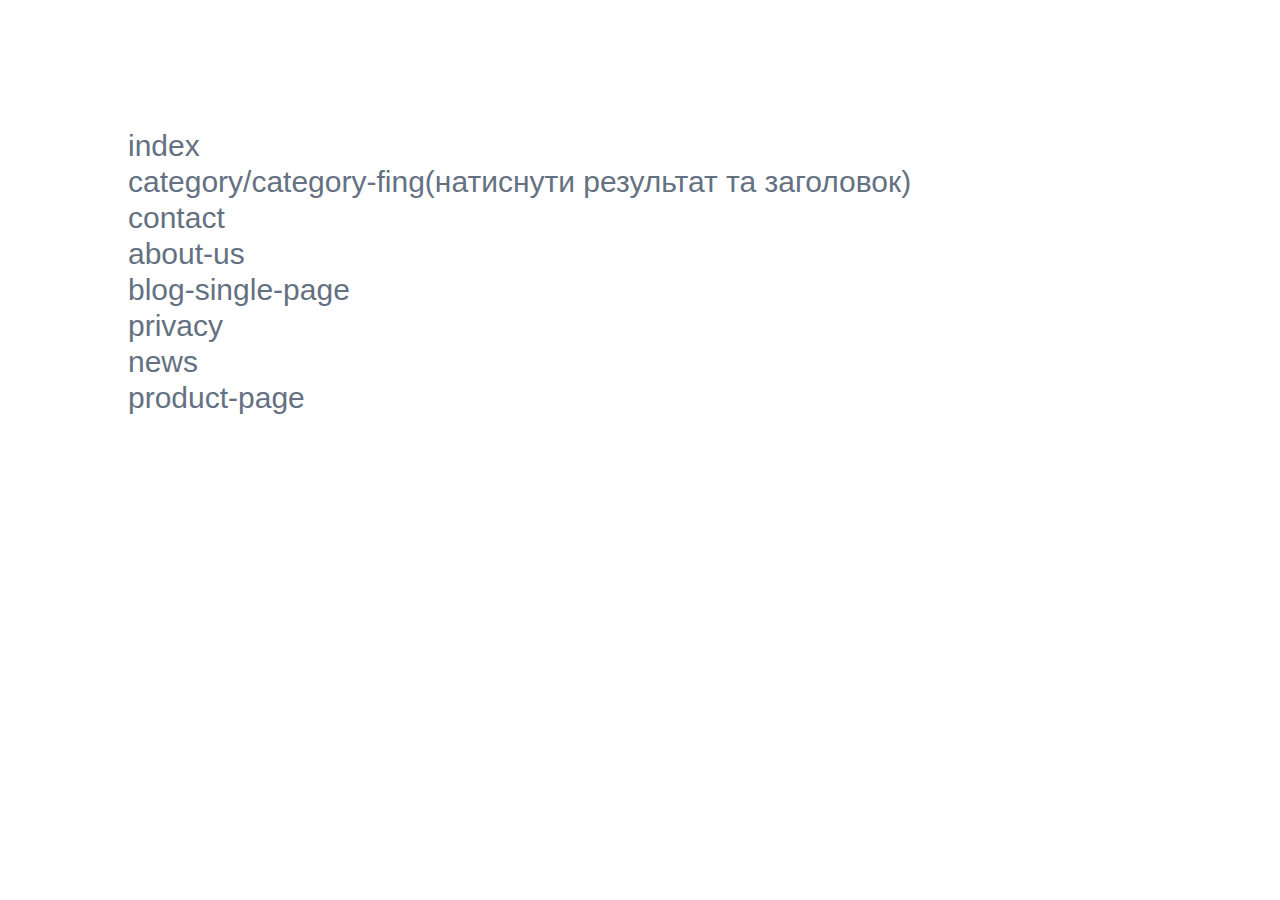
<file: ALL-PAGES.html>
<!DOCTYPE html>
<html lang="ua">

<head>
  <meta charset="UTF-8">
  <meta http-equiv="X-UA-Compatible" content="IE=edge">
  <meta name="viewport" content="width=device-width, initial-scale=1.0">
  <link rel="shortcut icon" href="images/favicon.svg" type="image/x-icon">
  <link rel="stylesheet" href="css/reset.css">
  <link rel="preconnect" href="https://fonts.googleapis.com">
  <link rel="preconnect" href="https://fonts.gstatic.com" crossorigin>
  <link href="https://fonts.googleapis.com/css2?family=Montserrat:wght@100;200;300;400;500;600;700;800;900&display=swap"
    rel="stylesheet">
  <link rel="stylesheet" href="css/styles.css">
  <title>web</title>
</head>

<body style="padding: 10%;">


  <ul>
    <li style="font-size: 30px;"><a style="color: #647182;" href="index.html">index</a></li>
    <li style="font-size: 30px;"><a style="color: #647182;" href="category-find.html">category/category-fing(натиснути результат та заголовок)</a></li>
    <li style="font-size: 30px;"><a style="color: #647182;" href="contact.html">contact</a></li>
    <li style="font-size: 30px;"><a style="color: #647182;" href="about-us.html">about-us</a></li>
    <li style="font-size: 30px;"><a style="color: #647182;" href="blog-single-page.html">blog-single-page</a></li>
    <li style="font-size: 30px;"><a style="color: #647182;" href="privacy.html">privacy</a></li>
    <li style="font-size: 30px;"><a style="color: #647182;" href="blog.html">news</a></li>      
    <li style="font-size: 30px;"><a style="color: #647182;" href="product-page-iframe.html">product-page</a></li>
  </ul>

</body>

</html>
</file>
<file: css/styles.css>
html {
  height: 100%;
}

body {
  display: flex;
  flex-direction: column;
  font-family: 'Cera Pro', sans-serif;
  font-weight: 400;
  font-size: 16px;
  color: #ffffff;
  line-height: 1.2;
  overflow-x: hidden;
  height: 100%;
  transition: all 0.3s linear;
}

body.active-color {
  background-color: #1F1F1C;
  transition: all 0.3s linear;
}

body.active-color .table-box {
  background-color: #ffffff;
}

.store__inner-top mark {
 display: inline-flex;
 align-items: center;
 justify-content: center;
 color: #ffffff;
 background-color: #FF3C03;
 max-height: 125px;
 padding: 10px;
 margin-left: 5px;
}

body.active-color .btn {
  background-color: #6b6b67;
}

body.active-color h1,
.h1 {
  color: #FFFFFF;
}

body.active-color h2,
.h2 {
  color: #FFFFFF;
}

body.active-color h3,
.h3 {
  color: #FFFFFF;
}

body.active-color h4,
.h4 {
  color: #FFFFFF;
}

body.active-color h5,
.h5 {
  color: #FFFFFF;
}

body.active-color h6,
.h6 {
  color: #FFFFFF;
}

body.active-color .form-pop-up-title,
body.active-color .page-box-list,
body.active-color p {
  color: #FFFFFF;
}

body.active-color .store__box-list li {
  color: #FFFFFF;
}

body.active-color .breadcrumb-box {
  background-color: #303030;
}

body.active-color .breadcrumb li {
  color: #9E9E9E;
}

body.active-color .pagination__arrow path {
  fill: #9E9E9E;
}

body.active-color .breadcrumb a {
  color: #ffffff;
}

body.active-color .store__box-title {
  background-color: #545454;
}

body.active-color .sing-in-pop-up {
  background-color: #1F1F1C;
}

body.active-color .find__all,
body.active-color .privacy-description,
body.active-color .contact {
  color: #ffffff;
}

body.active-color input,
body.active-color textarea {
  background-color: #363434;
  color: #FFFFFF;
}

main {
  flex: 1 0 auto;
}

.index-page .header__bottom {
  background-color: rgb(31, 31, 28, 0.8);
}

.index-page .fill {
  min-height: 0;
}

.fill {
  min-height: 102px;
}

.swiper-button-prev:after,
.swiper-button-next:after {
  font-size: 28px;
  font-weight: 900;
  color: #000000;
  transition: all 0.3s linear;
}

.swiper-button-prev:hover:after,
.swiper-button-next:hover:after {
  color: #FF3C03;
}

.swiper-button-prev:hover,
.swiper-button-next:hover {
  background-color: #e9e9e9;
}

.swiper-button-prev,
.swiper-button-next {
  display: flex;
  align-items: center;
  justify-content: center;
  position: static;
  background-color: #FFFFFF;
  transform: rotateY(45deg);
  border-radius: 5px;
  width: 60px;
  height: 45px;
  transition: all 0.3s linear;
  overflow: hidden;
  z-index: 3;
}

.swiper-button-box {
  display: flex;
  align-items: center;
  gap: 10px;
}

.swiper-button-prev-color,
.swiper-button-next-color {
  background-color: #F3F3F3;
}

.sticker-catalog,
.sticker-product {
  gap: 10px;
  grid-row: 1;
  position: static !important;
  z-index: 3;
}

.sticker-rectangle>div+div {
  margin-left: 0px;
}

#row-box {
  display: flex;
}

#content {
  width: 100%;
}

#column-left,
#column-right {
  max-width: 300px;
  width: 100%;
}

#column-left,
#column-right {
  display: none;
}

h1,
.h1 {
  font-family: 'Bebas Neue Cyrillic', sans-serif;
  font-weight: 400;
  font-size: clamp(1.375rem, 0.7628rem + 2.6122vw, 3.375rem);
  color: #000000;
  margin-bottom: clamp(0.625rem, 0.2041rem + 1.7959vw, 2rem);
  margin-top: clamp(0.625rem, 0.2041rem + 1.7959vw, 2rem);
  text-transform: uppercase;
}

h1,
.h1 {
  font-family: 'Bebas Neue Cyrillic', sans-serif;
  font-weight: 400;
  font-size: clamp(1.375rem, 0.7628rem + 2.6122vw, 3.375rem);
  color: #000000;
  margin-bottom: clamp(0.625rem, 0.2041rem + 1.7959vw, 2rem);
  margin-top: clamp(0.625rem, 0.2041rem + 1.7959vw, 2rem);
  text-transform: uppercase;
}

h2,
.h2 {
  font-family: 'Bebas Neue Cyrillic', sans-serif;
  font-weight: 400;
  font-size: clamp(1.375rem, 1.25rem + 0.625vw, 2rem);
  color: #000000;
  margin-bottom: clamp(0.875rem, 0.7985rem + 0.3265vw, 1.125rem);
  margin-top: clamp(0.875rem, 0.7985rem + 0.3265vw, 1.125rem);
  text-transform: uppercase;
}

.section-top h2,
.section-top .h2,
.section-top .section__title {
  margin: 0;
}

h3,
.h3 {
  font-family: 'Bebas Neue Cyrillic', sans-serif;
  font-weight: 400;
  font-size: clamp(1.125rem, 1.075rem + 0.25vw, 1.375rem);
  color: #000000;
  margin-bottom: clamp(0.875rem, 0.7985rem + 0.3265vw, 1.125rem);
  margin-top: clamp(0.875rem, 0.7985rem + 0.3265vw, 1.125rem);
  text-transform: uppercase;
}

h4,
.h4 {
  font-family: 'Bebas Neue Cyrillic', sans-serif;
  font-weight: 400;
  font-size: clamp(0.875rem, 0.8367rem + 0.1633vw, 1rem);
  color: #000000;
  margin-bottom: clamp(0.875rem, 0.7985rem + 0.3265vw, 1.125rem);
  margin-top: clamp(0.875rem, 0.7985rem + 0.3265vw, 1.125rem);
  text-transform: uppercase;
}

h5,
.h5 {
  font-family: 'Bebas Neue Cyrillic', sans-serif;
  font-weight: 400;
  font-size: clamp(0.875rem, 0.8367rem + 0.1633vw, 1rem);
  color: #000000;
  margin-bottom: clamp(0.875rem, 0.7985rem + 0.3265vw, 1.125rem);
  margin-top: clamp(0.875rem, 0.7985rem + 0.3265vw, 1.125rem);
  text-transform: uppercase;
}

h6,
.h6 {
  font-family: 'Bebas Neue Cyrillic', sans-serif;
  font-weight: 400;
  font-size: clamp(0.875rem, 0.875rem + 0vw, 0.875rem);
  color: #000000;
  margin-bottom: clamp(0.875rem, 0.7985rem + 0.3265vw, 1.125rem);
  margin-top: clamp(0.875rem, 0.7985rem + 0.3265vw, 1.125rem);
  text-transform: uppercase;
}

p {
  color: #000000;
}

.arrow__items-svg-bg {
  display: flex;
  align-items: center;
  justify-content: center;
  background-color: #1F1F1C;
  border: 1px solid #FF3C03;
  border-radius: 50%;
  width: 20px;
  height: 20px;
}

.arrow__items-svg-bg svg path {
  fill: #FFFFFF;
}

.arrow__items-svg-bg.active {
  border: 1px solid #FFFFFF;
  transform: rotate(180deg);
}

.swiper-container-initialized {
  position: relative;
  overflow-x: clip;
}

footer {
  flex: 0 0 auto;
}

.noscroll {
  overflow: hidden;
}

.container {
  padding: 0 15px;
  margin: 0 auto;
  max-width: 1680px;
  width: 100%;
}

.rel {
  position: relative;
}

.dark,
.dark-7 {
  position: fixed;
  top: 0;
  left: 0;
  right: 0;
  bottom: 0;
  background: rgba(0, 0, 0, 0.5);
  z-index: -1;
  opacity: 0;
}

.dark.active {
  z-index: 3;
  opacity: 1;
}

.dark-7.active {
  z-index: 7;
  opacity: 1;
}

.text-danger {
  display: block;
  color: #FF3C03;
  font-size: 14px;
  font-weight: 600;
  padding: 7px 0;
}

.btn-top {
  display: flex;
  align-items: center;
  justify-content: center;
  position: fixed;
  right: 50px;
  bottom: 50px;
  background-color: #FF3C03;
  width: 50px;
  height: 50px;
  transition: all 0.3s linear;
  border-radius: 5px;
  z-index: 3;
  opacity: 0;
}

.btn-top:hover svg path {
  fill: #c0c0c0;
}

.btn-top svg path {
  fill: #ffffff;
}


.btn {
  display: flex;
  align-items: center;
  justify-content: center;
  gap: 7px;
  width: max-content;
  border-radius: 360px;
  padding: 0 23px;
  height: 54px;
  color: #FFFFFF;
  font-weight: 700;
  font-size: clamp(0.875rem, 0.7985rem + 0.3265vw, 1.125rem);
  transition: all 0.2s linear;
  line-height: 2;
}

.btn-success {
  background-color: #FF3C03;
  height: 44px;
}

.btn-primary {
  background-color: #1F1F1F;
}

.btn-secondary {
  background-color: rgba(31, 31, 28, 0.5);
  border: 1px solid #E9E9E9
}

.btn-info {
  background-color: #ffffff;
  color: #000000;
  border: 1px solid #E9E9E9
}

.btn-disabled {
  opacity: 0.5;
  pointer-events: none;
}

.style__btn-availability {
  color: #15A850;
  background-color: #FFFFFF;
}

.search-button {
  display: flex;
  position: absolute;
  top: 50%;
  transform: translate(0, -50%);
  left: 22px;
  cursor: pointer;
}

.header__burg-box {
  position: relative;
}

input[type="text"],
input[type="tel"],
input[type="email"],
input[type="password"],
input[type="search"] {
  width: 100%;
  outline: transparent;
  border-radius: 4px;
  border: none;
  height: 44px;
  background-color: #F7F7F7;
  color: #000000;
  font-size: clamp(0.75rem, 0.6991rem + 0.2508vw, 1rem);
  padding: 0 15px;
  transition: all 0.2s linear;
}

input[type="checkbox"],
input[type="radio"] {
  display: none;
  width: 15px;
  height: 15px;
}

textarea {
  width: 100%;
  outline: transparent;
  resize: none;
  border: none;
  color: #000000;
  background-color: #f7f7f7;
  padding: 15px;
  font-size: clamp(0.75rem, 0.6991rem + 0.2508vw, 1rem);
  border-radius: 5px;
  min-height: 120px;
  transition: all 0.2s linear;
}

input[type="text"]:hover,
input[type="tel"]:hover,
input[type="email"]:hover,
input[type="password"]:hover,
input[type="search"]:hover {
  background-color: #e0e0e0;
}

textarea:hover {
  background-color: #e0e0e0 !important;
}

button:hover {
  opacity: 0.8;
}

.form-group {
  width: 100%;
  position: relative;
}

.form-group button+input {
  padding: 0 35px 0 55px;
}

.tel-rel input,
.user-rel input,
.email-rel input {
  padding: 0 35px 0 55px;
}

.email-rel::after {
  position: absolute;
  top: 50%;
  transform: translate(0, -50%);
  left: 15px;
  cursor: pointer;
  content: '';
  background-repeat: no-repeat;
  background-image: url('../images/pop-up-icon/email.svg');
  width: 25px;
  height: 23px;
}

.user-rel::after {
  position: absolute;
  top: 50%;
  transform: translate(0, -50%);
  left: 15px;
  cursor: pointer;
  content: '';
  background-repeat: no-repeat;
  background-image: url('../images/pop-up-icon/user.svg');
  width: 22px;
  height: 27px;
}

.tel-rel::after {
  position: absolute;
  top: 50%;
  transform: translate(0, -50%);
  left: 15px;
  cursor: pointer;
  content: '';
  background-repeat: no-repeat;
  background-image: url('../images/pop-up-icon/phone.svg');
  width: 22px;
  height: 25px;
}

.breadcrumb-box {
  display: flex;
  align-items: center;
  overflow-x: auto;
  padding-top: clamp(0.625rem, 0.4337rem + 0.8163vw, 1.25rem);
  padding-bottom: clamp(0.625rem, 0.4337rem + 0.8163vw, 1.25rem);
  background-color: #f9f9f9;
  border-bottom: 1px solid #E9E9E9;
}

.breadcrumb {
  display: flex;
  align-items: center;
  white-space: nowrap;
  overflow: auto;
  overflow-x: scroll;
  scroll-snap-type: x mandatory;
}

.breadcrumb li:not(:first-child)::before {
  content: url("data:image/svg+xml;charset=UTF-8,<svg width='7' height='12' viewBox='0 0 7 10' fill='none' xmlns='http://www.w3.org/2000/svg'><path fill-rule='evenodd' clip-rule='evenodd' d='M0.96967 0.96967C1.26256 0.676777 1.73744 0.676777 2.03033 0.96967L6.53033 5.46967C6.82322 5.76256 6.82322 6.23744 6.53033 6.53033L2.03033 11.0303C1.73744 11.3232 1.26256 11.3232 0.96967 11.0303C0.676777 10.7374 0.676777 10.2626 0.96967 9.96967L4.93934 6L0.96967 2.03033C0.676777 1.73744 0.676777 1.26256 0.96967 0.96967Z' fill='rgb(158, 158, 158)'/></svg>");
  margin: 0 12px;
}

.breadcrumb-box .container {
  width: 100%;
}

.breadcrumb a {
  color: #000000;
  font-weight: 500;
}

.breadcrumb li {
  display: flex;
  align-items: center;
  font-size: clamp(0.75rem, 0.725rem + 0.125vw, 0.875rem);
  color: #545454;
  scroll-snap-align: center;
}

.find__all {
  color: #000000;
  margin-bottom: 30px;
}

.main-bg {
  position: relative;
}

.find__all-title {
  font-size: clamp(0.875rem, 0.8438rem + 0.1563vw, 1rem);
  color: #545454;
  font-weight: 500;
}

.find__all-title-result {
  font-family: 'Bebas Neue Cyrillic', sans-serif;
  font-size: clamp(2.375rem, 2.2188rem + 0.7813vw, 3rem);
}

.find__all-result {
  color: #9E9E9E;
  font-size: 14px;
}

.main-bg::before {
  content: '';
  position: absolute;
  top: 0;
  width: 100%;
  height: 100%;
  background-image: url('../images/main-bg.svg');
  background-repeat: no-repeat;
  background-size: inherit;
  background-position: top;
  z-index: -1;
}

.store-slider {
  width: 100%;
}

.show-more {
  display: flex;
  align-items: center;
  justify-content: center;
  width: max-content;
  position: relative;
  gap: 15px;
  font-size: clamp(0.875rem, 0.8125rem + 0.3125vw, 1.125rem);
  font-weight: 700;
  text-transform: uppercase;
  background-color: #FF3C03;
  padding: 10px;
  margin: 0 auto;
  margin-top: clamp(1.25rem, 1.0156rem + 1.1719vw, 2.1875rem);
  margin-bottom: 10px;
  z-index: 1;
}

.pagination-catalog {
  display: flex;
  justify-content: center;
  align-items: center;
  padding-top: clamp(1.5625rem, 1.4063rem + 0.7813vw, 2.1875rem);
  margin-bottom: 10px;
}

.pagination {
  display: flex;
  align-items: center;
  justify-content: center;
}

.pagination li {
  display: flex;
  align-items: center;
  justify-content: center;
  text-align: center;
  font-size: clamp(0.875rem, 0.6837rem + 0.8163vw, 1.5rem);
  font-weight: 500;
  color: #807F73;
  width: 48px;
  height: 48px;
  border-radius: 50%;
}

.pagination a {
  width: 100%;
}

.pagination__arrow {
  border: 1px solid #e9e9e9;
}

.pagination li:hover {
  color: #FF3C03;
  background-color: #e9e9e9;
}

.pagination__null {
  display: flex;
  align-items: center;
  justify-content: center;
  pointer-events: none;
}

.pagination__arrow:hover svg path {
  fill: #FF3C03;
}

.pagination .pagination__prev {
  margin-right: 30px;
}

.pagination .pagination__next {
  margin-left: 30px;
}

.pagination__link-span {
  display: flex;
  align-items: center;
  justify-content: center;
  width: 100%;
  padding: 25px;
  height: 100%;
  pointer-events: none;
  color: #FF3C03;
}

.pagination__link-first {
  pointer-events: none;
}

::-webkit-scrollbar {
  width: 0px;
  height: 0px;
}

::-webkit-scrollbar-track {
  background: transparent;
}

::-webkit-scrollbar-thumb {
  background: #FF3C03;
}

* {
  scrollbar-width: none !important;
  scrollbar-color: #FF3C03 transparent;
}

.menu-nav-list::-webkit-scrollbar {
  width: 3px;
}

*.menu-nav-list {
  scrollbar-width: thin !important;
}

.section__title {
  font-weight: 400;
  font-size: clamp(2.4375rem, 1.7656rem + 3.3594vw, 5.125rem);
}

.section-top {
  display: flex;
  align-items: flex-end;
  justify-content: space-between;
  margin-bottom: clamp(0.625rem, 0.2041rem + 1.7959vw, 2rem);
}

.marg-bottom {
  padding-top: clamp(0.9375rem, 0.5548rem + 1.6327vw, 2.1875rem);
  padding-bottom: clamp(0.9375rem, 0.5548rem + 1.6327vw, 2.1875rem);
}

.marg-bottom:last-child {
  padding-bottom: clamp(1.875rem, 1.014rem + 3.6735vw, 4.6875rem);
}

/*
.marg-bottom:nth-child(2) {
  padding-top: clamp(1.875rem, 1.014rem + 3.6735vw, 4.6875rem);
}
*/

.marg-bottom .store__inner-top,
.marg-bottom .section-title,
.marg-bottom .h2,
.marg-bottom h2 {
  margin-top: 0;
}

.header__burger-menu,
.header__burg-btn-box {
  display: none;
}

.hide .swiper-pagination {
  display: none;
}

.mfp-fade.mfp-bg {
  opacity: 0;
  transition: all 0.3s ease-out;
  -webkit-transition: all 0.3s ease-out;
  -moz-transition: all 0.3s ease-out;
  -ms-transition: all 0.3s ease-out;
  -o-transition: all 0.3s ease-out;
}

/* overlay animate in */
.mfp-fade.mfp-bg.mfp-ready {
  opacity: 0.8;
}

/* overlay animate out */
.mfp-fade.mfp-bg.mfp-removing {
  opacity: 0;
}

/* content at start */
.mfp-fade.mfp-wrap .mfp-content {
  opacity: 0;
  transition: all 0.3s ease-out;
  -webkit-transition: all 0.3s ease-out;
  -moz-transition: all 0.3s ease-out;
  -ms-transition: all 0.3s ease-out;
  -o-transition: all 0.3s ease-out;
}

/* content animate it */
.mfp-fade.mfp-wrap.mfp-ready .mfp-content {
  opacity: 1;
}

/* content animate out */
.mfp-fade.mfp-wrap.mfp-removing .mfp-content {
  opacity: 0;
}

.mfp-close-btn-in .mfp-close {
  font-family: 'Cera Pro', sans-serif;
  font-size: 45px;
  color: #9E9E9E;
  font-weight: 300px;
}

.hide {
  overflow-x: clip;
}

.swiper-pagination {
  position: static;
  display: flex;
  justify-content: center;
  padding: 12px 0;
  margin-top: 20px;
}

.swiper-pagination-bullet {
  display: flex;
  align-items: center;
  justify-content: center;
  width: 8px;
  height: 8px;
  opacity: 1;
  background: transparent;
  position: relative;
  border-radius: 5px;
  background-color: #CACAC8;
}

.swiper-pagination-bullet-active {
  width: 35px;
  background-color: #000000;
  font-weight: 700;
}

select {
  display: flex;
  align-items: center;
  height: 54px;
  font-size: 16px;
  font-weight: 500;
  border: transparent;
  color: #000000;
  background-color: #F3F3F3;
  border-radius: 5px;
  outline: transparent;
  padding: 0 15px;
  cursor: pointer;
  position: relative;
}

.select__main select {
  display: flex;
  align-items: center;
  padding: 0 45px 0 15px;
  background-image: url('../images/pop-up-icon/arrow.svg');
  background-repeat: no-repeat;
  background-position: center right 20px;
  appearance: none;
}

.product__page-box-wrapper {
  display: flex;
  flex-direction: column;
  align-items: center;
}

.gallery-top .swiper-slide {
  border: 1px solid #F3F3F3;
}

.gallery-top .swiper-wrapper,
.gallery-thumbs .swiper-wrapper {
  width: 100%;
  margin-left: auto;
  margin-right: auto;
}

.gallery-top {
  max-width: 750px;
  max-height: 750px;
  width: 100%;
  overflow: hidden;
  margin-bottom: 15px;
  min-width: 0;
  cursor: pointer;
}

.gallery-top img {
  display: flex;
  max-width: 750px;
  width: 100%;
}

.gallery-thumbs-box {
  max-width: 750px;
  width: 100%;
}

.gallery-thumbs {
  max-width: 750px;
  box-sizing: border-box;
  overflow: hidden;
  min-width: 0;
  cursor: pointer;
}

.gallery-top .swiper-wrapper,
.gallery-thumbs .swiper-wrapper {
  padding-bottom: 0;
  margin-bottom: 0;
  box-sizing: border-box;
}

.gallery-thumbs .swiper-slide {
  display: flex;
  background-color: #FFFFFF;
  border: 1px solid #F3F3F3;
  overflow: hidden;
  min-width: 0;
  box-sizing: border-box;
}

.gallery-thumbs .swiper-slide img {
  display: flex;
  width: 100%;
  height: 100%;
  object-fit: contain;
}

.gallery-thumbs .swiper-slide-thumb-active {
  border: 1px solid #FF3C03;
}


.gallery-top .swiper-button-prev::after,
.gallery-top .swiper-button-next::after {
  transform: rotateY(45deg);
  font-size: 14px;
}


/*--------------------------------------------------hover*/


a:hover {
  opacity: 0.8;
}

.btn {
  position: relative;
  z-index: 1;
  transition: all 0.2s linear;
  overflow: hidden;
}

.btn-success:after,
.btn-info:after,
.btn-primary:after,
.btn-secondary:after {
  position: absolute;
  content: "";
  width: 0;
  height: 100%;
  top: 0;
  left: 0;
  z-index: -1;
  transition: all 0.2s linear;
  border-radius: 360px;
}

.btn-primary:hover:after {
  background-color: #545454;
  border-radius: 360px;
  right: 0;
  width: 100%;
  transition: all 0.2s linear;
}

.btn-secondary:hover:after {
  background-color: #000000;
  border-radius: 360px;
  right: 0;
  width: 100%;
  transition: all 0.2s linear;
}

.btn-info:hover:hover:after {
  background-color: #e9e9e9;
  border-radius: 360px;
  right: 0;
  width: 100%;
  transition: all 0.2s linear;
}

.btn-success:hover:after {
  background-color: #545454;
  border-radius: 360px;
  right: 0;
  width: 100%;
  transition: all 0.2s linear;
}

.show-more:hover:after {
  background-color: #545454;
  right: 0;
  width: 100%;
  transition: all 0.2s linear;
}

.show-more:after {
  position: absolute;
  content: "";
  width: 0;
  height: 100%;
  top: 0;
  left: 0;
  z-index: -1;
  transition: all 0.2s linear;
}


/*--------------------------------------------------pop-up*/


.sing-in-pop-up {
  position: relative;
  background-color: #ffffff;
  border-radius: 3px;
  max-width: 610px;
  max-height: max-content;
  overflow: hidden;
  width: 100%;
  margin: 0 auto;
}

.form-pop-up {
  display: grid;
  grid-template-columns: 1fr;
  align-self: center;
}

.pop-up-scroll {
  overflow: scroll;
  max-height: 415px;
  height: calc(100vh - 210px);
  padding: 20px;
}

.pop-up-scroll::-webkit-scrollbar {
  width: 3px;
}

.necessarily {
  font-size: 14px;
  color: #545454;
}

.necessarily::before {
  content: '*';
  color: #FF3C03;
}

.form-pop-up-title {
  font-family: 'Bebas Neue Cyrillic', sans-serif;
  font-size: clamp(1.25rem, 0.8125rem + 2.1875vw, 3rem);
  color: #000000;
  font-weight: 500;
}

.form-pop-up-top {
  display: flex;
  align-items: center;
  justify-content: space-between;
  padding: 50px 20px 20px 20px;
}

.form-pop-up-top .mfp-close {
  position: absolute;
  top: 15px;
  right: 15px;
}

.form-box {
  display: grid;
  gap: 10px;
}

.form-group {
  position: relative;
}

.search-button {
  position: absolute;
  top: 50%;
  transform: translate(0, -50%);
  left: 22px;
  cursor: pointer;
}

.header-search-box:hover svg path {
  stroke: #FF3C03;
}

.form-link {
  width: auto;
  margin: 20px;
}


/*--------------------------------------------------menu-nav*/


.menu-nav {
  opacity: 0;
  position: absolute;
  left: 0;
  top: 73px;
  height: max-content;
  background-color: rgb(31, 31, 28, 0.8);
  z-index: -1;
  pointer-events: none;
  padding: 14px 0;
}

.menu-nav.active {
  opacity: 1;
  z-index: 5;
  pointer-events: auto;
}

.menu-nav-box {
  position: relative;
  width: 100%;
  height: 100%;
}

.menu-nav-box::after {
  content: '';
  position: absolute;
  width: 55%;
  height: 35px;
  top: -45px;
}

.menu-nav-list {
  justify-content: center;
  gap: 10px;
  max-height: calc(100vh - 120px);
  height: max-content;
  overflow-y: auto;
}

.menu-nav-list>li {
  font-size: clamp(0.75rem, 0.6352rem + 0.4898vw, 1.125rem);
  white-space: nowrap;
}

.menu-nav-list-item>a {
  display: flex;
  align-items: center;
  justify-content: space-between;
  padding: 7px 24px;
}

.menu-nav-list-item:hover {
  color: #FF3C03;
}


/*--------------------------------------------------header*/


.logo {
  max-width: 235px;
  width: 100%;
}

.header__nav {
  width: 100%;
}

.header__nav-list {
  display: flex;
  justify-content: center;
  gap: 60px;
  font-size: 18px;
  font-weight: 700;
}

.header__lang-item {
  display: flex;
  align-items: center;
  justify-content: center;
  font-size: 14px;
  font-weight: 500;
  text-transform: uppercase;
  color: #807F73;
  cursor: pointer;
  padding: 4px 0;
}

.header__lang-item.active {
  color: #FF3C03
}

.header__lang-item:hover {
  color: #FF3C03;
}

.header__lang-item:not(:last-child) {
  border-bottom: 1px solid #545454;
}

.header__bottom {
  position: fixed;
  top: 0;
  left: 0;
  right: 0;
  background-color: #1F1F1C;
  z-index: 8;
  padding: 26px 0;
}

.header__change-color {
  display: flex;
  align-items: center;
  background-color: rgba(31, 31, 28, 0.8);
  border: 1px solid #3C3C3C;
  border-radius: 360px;
}

.header__change-color button {
  display: flex;
  align-items: center;
  justify-content: center;
  padding: 10px;
  border-radius: 360px;
}

.header__change-color button:hover svg path {
  stroke: #FF3C03;
}

.header__btn-svg-light.active path,
.header__btn-svg-dark.active path {
  stroke: #FFFFFF;
}

.header__change-color span {
  width: 1px;
  height: 41px;
  background-color: #3C3C3C;
}

.header__botom-inner {
  display: flex;
  align-items: center;
  justify-content: space-between;
  gap: 20px;
  position: relative;
}

.header__catalog {
  white-space: nowrap;
  background-color: #FF3C03 !important;
}

.header__catalog.active {
  background-color: #545454 !important;
}

.header__search-rel {
  display: flex;
  align-items: center;
  gap: 12px;
  position: relative;
}

.header-search-box {
  position: absolute;
  top: 90px;
  left: 0;
  right: 0;
  height: 54px;
  opacity: 0;
  pointer-events: none;
}

.header-search-box.active {
  opacity: 1;
  pointer-events: auto;
}

.header__search-button {
  display: flex;
  align-items: center;
  justify-content: center;
  background-color: rgba(31, 31, 28, 0.8);
  border-radius: 50%;
  border: 1px solid #9E9E9E;
  width: 44px;
  height: 44px;
}

.header__search-button:hover {
  background-color: #545454;
}

.header-search-box .header__input {
  height: 54px;
  background-color: #1F1F1C;
  border: 1px solid #9E9E9E;
  border-radius: 12px;
  padding: 0 15px 0 55px;
}

/*--------------------------------------------------main__swiper*/


.main__swiper .swiper-slide {
  display: flex;
  align-items: center;
  justify-content: flex-start;
  margin: 0;
  height: 100vh;
  height: calc(var(--vh, 1vh) * 100);
  background-repeat: repeat, no-repeat;
  background-position: bottom;
  background-size: inherit;
  overflow: hidden;
}

.main__swiper-inner {
  position: relative;
  max-width: 835px;
  width: 100%;
  width: max-content;
  background-color: rgb(31, 31, 28, 0.8);
  padding: clamp(1.875rem, 1.4923rem + 1.6327vw, 3.125rem);
}

.main__swiper-bg {
  margin-bottom: clamp(0.9375rem, 0.5548rem + 1.6327vw, 2.1875rem);
  height: 100vh;
   overflow: hidden;
}

.main__swiper-bg {
    height: 100vh;
  }

.main__swiper-title {
  font-family: 'Bebas Neue Cyrillic', sans-serif;
  font-size: clamp(2.625rem, 1.5625rem + 5.3125vw, 6.875rem);
  margin-bottom: 24px;
}

.main__swiper-text-box {
  margin-bottom: 48px;
}

.main__swiper-text {
  display: flex;
  align-items: center;
  gap: 10px;
  color: #FFFFFF;
  line-height: 1.5;
  font-size: clamp(0.75rem, 0.5625rem + 0.9375vw, 1.5rem);
  margin-bottom: 12px;
  white-space: nowrap;
}

.main__swiper-text:last-child {
  margin-bottom: 42px;
}

.main__swiper-col {
  display: flex;
  gap: 12px;
}

.main__swiper-link {
  max-width: 220px;
  width: 100%;
}

.main__swiper .swiper-pagination {
  position: absolute;
  bottom: 25px;
  display: flex;
  align-items: center;
  justify-content: center;
  margin: 0;
}

.swiper-pagination-bullet {
  display: flex;
  align-items: center;
  justify-content: center;
  width: 24px;
  height: 8px;
  opacity: 1;
  background: transparent;
  position: relative;
  border-radius: 360px;
  background-color: #E9E9E9;
}

.swiper-pagination-bullet-active {
  width: 64px;
  background-color: #FF3C03;
  font-weight: 700;
}


/*--------------------------------------------------catalog*/


.catalog .store__inner-top {
  justify-content: center;
}

.catalog {
  position: relative;
}

.catalog::before {
  content: '';
  position: absolute;
  width: 100%;
  height: 100%;
  background-image: url('../images/decor-bg.svg');
  background-repeat: no-repeat;
  background-size: cover;
  background-position: center center;
  opacity: 0.3;
  z-index: -1;
}

.catalog .store__inner-top {
  padding-top: 70px;
}

.store__inner-top {
  display: flex;
  align-items: center;
  justify-content: space-between;
  margin-top: clamp(0.625rem, 0.2041rem + 1.7959vw, 2rem);
  margin-bottom: clamp(0.625rem, 0.2041rem + 1.7959vw, 2rem);
}

.store__link {
  font-size: clamp(0.75rem, 0.6991rem + 0.2508vw, 1rem);
}

.category__list-inner {
  display: flex;
  flex-wrap: wrap;
  gap: clamp(0.625rem, 0.2423rem + 1.6327vw, 1.875rem);
}

.category__list-inner li:first-child {
  width: 32%;
}

.category__list-inner li:nth-child(2) {
  width: 40%;
}

.category__list-inner li:nth-child(3) {
  width: 23%;
}

.category__list-inner li:nth-child(4) {
  width: 40%;
}

.category__list-inner li:nth-child(5) {
  width: 23%;
}

.category__list-inner li:nth-child(6) {
  width: 32%;
}

.category__list-inner li:nth-child(7) {
  width: 23%;
}

.category__list-inner li:nth-child(8) {
  width: 32%;
}

.category__list-inner li:nth-child(9) {
  width: 40%;
}

.category__list-inner li:nth-child(10) {
  width: 32%;
}

.category__list-inner li:nth-child(11) {
  width: 40%;
}

.category__list-inner li:nth-child(12) {
  width: 23%;
}

.category__list-link {
  display: grid;
  height: 100%;
  cursor: pointer;
}

.category__list-link {
  overflow: hidden;
  background: #636363;
}

.category__list-link img {
  transition: all 0.3s linear;
}

.category__list-link:hover img {
  transform: scale(1.2);
  transition: all 0.3s linear;
}

.category__list-link img {
  grid-column: 1;
  grid-row: 1;
}

.category__list-link-title {
  grid-column: 1;
  grid-row: 1;
  transform: scale(1);
}

.category__list-link img {
  display: flex;
  width: 100%;
  height: 100%;
  max-height: 380px
}

.category__list-link-title {
  font-family: 'Bebas Neue Cyrillic', sans-serif;
  align-self: flex-end;
  justify-self: flex-start;
  background-color: rgba(31, 31, 28, 0.8);
  font-size: clamp(0.75rem, 0.3125rem + 2.1875vw, 2.5rem);
  padding-top: clamp(0.3125rem, 0.375rem + -0.3125vw, 0.0625rem);
  padding-bottom: clamp(0.3125rem, 0.375rem + -0.3125vw, 0.0625rem);
  padding-left: clamp(0.3125rem, 0.1563rem + 0.7813vw, 0.9375rem);
  padding-right: clamp(0.3125rem, 0.1563rem + 0.7813vw, 0.9375rem);
  margin: clamp(0.75rem, 0.5469rem + 1.0156vw, 1.5625rem);
  transition: all 0.3s linear;
}

.category__list-link-title:hover {
  background-color: #FF3C03;
}

.category__product-list {
  display: grid;
  grid-template-columns: repeat(4, 1fr);
  gap: clamp(0.625rem, 0.4688rem + 0.7813vw, 1.25rem);
}

.category__product-list-title {
  text-align: center;
  font-size: clamp(2.375rem, 1.6875rem + 3.4375vw, 5.125rem);
}

.store__box-main {
  display: grid;
  gap: 15px;
  padding: 20px;
  height: 100%;
  border: 1px solid #F3F3F3;
}

.store__box-main .btn {
  width: auto;
}

.store__box-list {
  color: #000000;
}

.store__box-list li {
  font-size: 14px;
  font-weight: 500;
  line-height: 2;
}

.store__box-list span {
  color: #9E9E9E;
}

.store__box-title {
  font-family: 'Bebas Neue Cyrillic', sans-serif;
  font-size: clamp(1.125rem, 0.9688rem + 0.7813vw, 1.75rem);
  font-size: 28px;
  background-color: #1F1F1C;
  display: grid;
  align-self: center;
  width: fit-content;
  max-height: 77px;
  overflow: hidden;
  padding: 5px 10px;
}

.store__box-img {
  justify-self: center;
}


/*--------------------------------------------------reviews*/

.reviews__inner-video iframe {
  width: 100%;
  height: 500px;
}

.reviews__inner-video .title {
  font-family: 'Cera Pro', sans-serif;
  font-weight: 700;
  text-transform: none;
  font-size: clamp(1.25rem, 0.9375rem + 1.5625vw, 2.5rem);
}


/*--------------------------------------------------product__page*/


.product__page {
  padding-top: clamp(1.25rem, 0.625rem + 3.125vw, 3.75rem);
  border-bottom: 1px solid #E9E9E9;
  padding-bottom: 20px;
}

.product__page-box {
  display: grid;
  grid-template-columns: 48% 48%;
  gap: 20px;
}

.product__page-left .store__box-list {
  margin-bottom: clamp(1.25rem, 0.9375rem + 1.5625vw, 2.5rem);
}

.product__page-left .apply {
  margin-bottom: clamp(1.25rem, 0.9375rem + 1.5625vw, 2.5rem);
}

.section__title-dark {
  display: inline-flex;
  background-color: #1F1F1C;
  color: #FFFFFF;
  padding: 12px 16px;
  margin-top: 0;
}

.sku-box {
  font-size: 14px;
  color: #807F73;
  margin: 0 auto;
  margin-right: 0;
}

.page-box-list {
  color: #000000;
}

.product-page-section-slider .title {
  font-family: 'Cera Pro', sans-serif;
  font-size: clamp(1.25rem, 0.9375rem + 1.5625vw, 2.5rem);
  text-transform: none;
  font-weight: 700;
  margin: 0;
}

.title {
  font-family: 'Cera Pro', sans-serif;
  font-size: clamp(1.25rem, 0.9375rem + 1.5625vw, 2.5rem);
  text-transform: none;
  font-weight: 700;
}

.page-box-list h3 {
  font-family: 'Cera Pro', sans-serif;
  font-weight: 700;
  text-transform: none;
}

.page-box-list-aim li {
  position: relative;
  display: grid;
  grid-template-columns: auto 1fr;
  align-items: center;
  gap: 12px;
}

.page-box-list-aim li::before {
  content: '';
  background-image: url('../images/pop-up-icon/aim-red.svg');
  background-repeat: no-repeat;
  display: block;
  width: 27px;
  height: 27px;
}

.page-box-list-aim li:not(:last-child) {
  margin-bottom: 15px;
}

.page-box-list .store__box-list li {
  display: grid;
  line-height: 1.5;
}

.page-box-list .store__box-list li {
  margin-bottom: 20px;
}

.table-box-inner::-webkit-scrollbar {
  height: 3px;
}

.table-box {
  display: grid;
  grid-template-columns: 280px auto;
  grid-template-rows: auto;
  align-items: flex-start;
  color: #000000;
  border: 1px solid #E9E9E9;
  font-size: 14px;
}

.table-box-inner {
  display: grid;
  grid-template-columns: repeat(6, auto);
  width: 100%;
  overflow-x: auto;
}

.table-box-inner li {
  justify-content: center;
}

.table-box-main {
  display: grid;
  grid-template-rows: auto;
  border-right: 1px solid #E9E9E9;
}

.table-box-main-list {
  display: grid;
  grid-template-rows: 40px;
}

.table-box-main-title-box {
  grid-column: 1;
  grid-row: 1 / 3;
  display: flex;
  align-items: center;
  justify-content: center;
  height: 80px;
}

.table-box-main-title {
  font-family: 'Bebas Neue Cyrillic', sans-serif;
  font-weight: 400;
  font-size: 30px;
  color: #FFFFFF;
  background-color: #1F1F1C;
  padding: 5px;
}

.table-box-item-title {
  color: #1F1F1C;
  font-weight: 700;
  grid-column: 1 / 3;
  grid-row: 1;
  display: flex;
  align-items: center;
  justify-content: center;
  height: 40px;
  padding: 10px 15px;
}

.table-box-main ul li {
  text-align: left;
  height: 40px;
}

.table-box li {
  display: flex;
  align-items: center;
  text-align: center;
  padding: 10px 15px;
  align-self: center;
  height: 40px;
}

.table-box-item {
  display: grid;
  grid-template-columns: repeat(2, 1fr);
  grid-template-rows: 40px;
}

.table-box-item-left,
.table-box-item-right {
  display: grid;
  grid-auto-rows: 40px;
}

.table-box-item-left {
  border-right: 1px solid #E9E9E9;
}

.table-box-item:not(:last-child) {
  border-right: 1px solid #E9E9E9;
}

.table-box-item-left li,
.table-box-item-right li,
.table-box-main li {
  border-top: 1px solid #E9E9E9;
}

.table-box-item:nth-child(even) {
  background-color: #F7F7F7;
}


.store-slider .swiper-pagination {
  display: none;
}

/*--------------------------------------------------contact*/


.contact {
  color: #000000;
}

.contact__box .section__title {
  font-size: clamp(1.25rem, 0.8125rem + 2.1875vw, 3rem);
}

.contact-title-main {
  font-size: clamp(2.375rem, 1.6875rem + 3.4375vw, 5.125rem);
  text-align: center;
}

.contact .form-pop-up-top {
  padding: 0 0 20px 0;
  background-color: transparent;
}

.contact .form-pop-up {
  height: auto;
}

.contact .form-link {
  margin: 0;
  margin-top: 20px;
}

.contact__box-main {
  display: flex;
  justify-content: center;
  gap: 30px;
  max-width: 1200px;
  margin: 0 auto;
}

.contact-left,
.contact-right {
  width: 100%;
  border: 1px solid#E9E9E9;
  padding: clamp(1.25rem, 0.5938rem + 3.2813vw, 3.875rem);
}

.contact-right img {
  max-width: 500px;
  width: 100%;
}

.box__content {
  width: 100%;
  padding: 15px;
}

.box__content:not(:last-child) {
  border-bottom: 1px solid#E9E9E9;
}

.box__content-tel {
  font-size: clamp(0.875rem, 0.85rem + 0.125vw, 1rem);
  line-height: 1.5;
}

.box__content-work {
  font-size: clamp(0.875rem, 0.85rem + 0.125vw, 1rem);
  line-height: 1.5;
}

.box__content-title {
  display: flex;
  align-items: center;
  gap: 10px;
  font-size: clamp(1rem, 0.8469rem + 0.6531vw, 1.5rem);
  font-weight: 700;
  margin-bottom: 12px;
}


/*--------------------------------------------------about-us*/


.about-us {
  display: grid;
  grid-template-columns: 1fr;
  gap: clamp(1.875rem, 1.0938rem + 3.9063vw, 5rem);
}

.reverse-box {
  display: grid;
  grid-template-columns: 1fr 1fr;
  gap: clamp(1.875rem, 1.0938rem + 3.9063vw, 5rem);
  align-items: center;
}

.about-us iframe {
  width: 100%;
  height: 500px;
}

.about-us-dec {
  position: relative;
}

.about-us-dec::after {
  content: '';
  position: absolute;
  top: -70px;
  right: 0;
  background-image: url('../images/decor-about.png');
  background-repeat: no-repeat;
  background-size: contain;
  background-position: top right;
  width: 500px;
  height: 100%;
  z-index: -1;
}

.about-us-dec .store__inner-top {
  display: grid;
  grid-template-columns: 1fr 1fr;
  gap: clamp(1.875rem, 1.0938rem + 3.9063vw, 5rem);
  align-items: center;
  margin-bottom: clamp(1.25rem, 0.3125rem + 4.6875vw, 5rem);
}

.about-us-top {
  display: grid;
  /*for img src*/
  background-repeat: no-repeat;
  background-position: bottom;
  background-size: cover;
  /*background-attachment: fixed;*/
  width: 100%;
  min-height: 500px;
}

.about-us-top p {
  font-size: clamp(0.75rem, 0.6563rem + 0.4688vw, 1.125rem);
  color: #FFFFFF;
  line-height: 1.5;
}

.about-us-top-inner a {
  width: 100%;
  margin-bottom: clamp(1.25rem, 1.0156rem + 1.1719vw, 2.1875rem);
}

.about-us-top-inner .logo {
  max-width: 370px;
}

.about-us-top-img img {
  min-height: 650px;
  height: 100%;
}

.about-us-top-img,
.about-us-top-inner {
  grid-column: 1;
  grid-row: 1;
}

.about-us-top-inner {
  max-width: 670px;
  max-height: 270px;
  background-color: rgba(31, 31, 28, 0.8);
  padding: clamp(1.25rem, 1.5rem + -1.25vw, 0.25rem);
  align-self: flex-end;
  justify-self: flex-start;
  margin: clamp(0rem, -0.9375rem + 4.6875vw, 3.75rem);
}

.about-us h1 {
  font-size: clamp(2rem, 1.8469rem + 0.6531vw, 2.5rem);
  margin-bottom: 16px;
}

.about-us h2 {
  display: inline-block;
  font-size: clamp(1.25rem, 0.8125rem + 2.1875vw, 3rem);
  background-color: #1F1F1C;
  color: #FFFFFF;
  padding: 7px;
  margin-bottom: 20px;
}

.about-us p {
  color: #545454;
  font-size: clamp(0.875rem, 0.8125rem + 0.3125vw, 1.125rem);
  line-height: 1.3;
}

.about-us p:not(:last-child) {
  margin-bottom: 20px;
}

.about-us ul {
  list-style: disc;
  font-size: 16px;
  line-height: 1.3;
  padding-left: 23px;
  margin-bottom: 20px;
}


/*--------------------------------------------------privacy*/



.privacy-description h1,
.h1 {
  font-weight: 400 !important;
}

.privacy-description h2,
.h2 {
  font-family: 'Cera Pro', sans-serif;
  text-transform: none;
}

.privacy-description .container {
  max-width: 950px;
}

.privacy-description {
  padding: 20px 0;
  color: #000000;
}

.privacy-description h1 {
  font-size: clamp(1.375rem, 1.05rem + 1.625vw, 3rem);
  font-weight: 700;
  margin-bottom: 8px;
}

.privacy-description span {
  display: block;
  font-size: clamp(0.875rem, 0.85rem + 0.125vw, 1rem);
  margin-bottom: 40px;
}

.privacy-description h2 {
  display: block;
  font-size: clamp(1.375rem, 1.25rem + 0.625vw, 2rem);
  font-weight: 700;
  margin-bottom: 24px;
}

.privacy-description ol b {
  display: block;
  font-size: clamp(1.125rem, 1.075rem + 0.25vw, 1.375rem);
  font-weight: 700;
  margin-bottom: 14px;
}

.privacy-description p {
  font-size: 18px;
  line-height: 1.3;
  margin-bottom: 40px;
}

.privacy-description span {
  display: block;
  font-size: clamp(0.875rem, 0.85rem + 0.125vw, 1rem);
  margin-bottom: 40px;
}

.privacy-description ol {
  padding-left: clamp(1.25rem, 1rem + 1.25vw, 2.5rem);
}

.privacy-description li {
  list-style: none;
}


/*--------------------------------------------------blog*/


.blog__index {
  display: grid;
  grid-template-columns: 1.5fr 1fr;
  gap: 50px;
}

.blog__index-img img {
  height: 100%;
}

.blog__index-text {
  display: flex;
  flex-direction: column;
  justify-content: space-between;
}

.blog__index-text p {
  margin-bottom: 30px;
}

.blog__index-text .btn {
  background-color: #1F1F1C;
}

.news {
  position: relative;
}

.news::before {
  content: '';
  position: absolute;
  width: 100%;
  height: 100%;
  background-image: url('../images/blog/img-bg.svg');
  background-repeat: no-repeat;
  background-size: contain;
  background-position: center;
}

.news .store__inner-top {
  justify-content: center;
}

.news-swiper .swiper-pagination {
  display: flex;
}

.news-box {
  display: grid;
  grid-template-columns: repeat(3, 1fr);
  gap: 30px;
  margin-bottom: 20px;
}

.blog__info-box {
  display: grid;
}

.blog__info-box img,
.blog__info-block {
  grid-column: 1;
  grid-row: 1;
}

.blog__info-block {
  background-color: rgba(31, 31, 28, 0.8);
  align-self: flex-end;
  justify-self: center;
  padding: 22px;
}

.blog__info-box img {
  width: 100%;
  max-height: 650px;
}

.blog__info-box span {
  display: block;
  font-size: 14px;
  color: #9E9E9E;
  margin-bottom: 5px;
}

.blog__info-box-title {
  font-size: 22px;
  font-weight: 700;
  height: 53px;
  overflow: hidden;
  display: -webkit-box;
  -webkit-line-clamp: 2;
  -webkit-box-orient: vertical;
  text-overflow: ellipsis;
  margin-bottom: 10px;
}

.blog__info-box p {
  font-size: 14px;
  line-height: 1.3;
  color: #FFFFFF;
  max-width: 410px;
  height: 70px;
  overflow: hidden;
  display: -webkit-box;
  -webkit-line-clamp: 3;
  -webkit-box-orient: vertical;
  text-overflow: ellipsis;
  margin-bottom: 20px;
}

.blog__info-box .btn {
  max-width: 100%;
  width: auto;
}


/*--------------------------------------------------blog-single-page*/


.swiper-single {
  max-width: 350px;
  overflow: hidden;
  height: max-content;
}


.blog-single-page-box {
  display: grid;
  grid-template-columns: auto auto;
  gap: 10px;
  column-gap: clamp(1.875rem, -25.6579rem + 44.4079vw, 18.75rem);
  margin-top: 20px;
}

.blog-single-page-box-text-info {
  max-width: 950px;
}

.article-date {
  display: flex;
  align-items: center;
  gap: 5px;
  color: #9E9E9E;
  font-size: 14px;
  margin-bottom: 14px;
}

.blog-single-page h1 {
  font-size: clamp(1.625rem, 1.35rem + 1.375vw, 3rem);
  margin-bottom: 14px;
}

.blog-single-page h3 {
  display: block;
  font-size: 18px;
}

.blog-single-page h2 {
  font-size: clamp(1.375rem, 1.25rem + 0.625vw, 2rem);
  font-weight: 700;
  margin-bottom: 14px;
}

.blog-single-page p {
  font-size: 14px;
  line-height: 1.5;
}

.blog-single-page-right img {
  width: 100%;
  margin: 10px 0;
}

.blog-single-page p:first-child {
  margin-bottom: 22px;
}

.blog-single-page p:not(:last-child) {
  margin-bottom: 10px;
}

.blog-single-text-info {
  font-weight: 700;
}

.swiper-single .blog__info-box p {
  display: none;
}

.swiper-single {
  max-width: 300px;
  max-height: 630px;
}

.swiper-single .swiper-slide {
  width: 320px;
}

.swiper-single img {
  max-width: 100% !important;
  max-height: 300px !important;
}

.swiper-single .swiper-slide {
  height: calc((100% - 20px) / 2);
  overflow: hidden;
}

.swiper-container-multirow-column>.swiper-wrapper {
  flex-wrap: wrap;
  flex-direction: row;
}

.swiper-single .blog__info-box {
  margin: 10px;
}

/*--------------------------------------------------collaboration*/


.collaboration {
  position: relative;
  background-color: #1F1F1C;
  padding-top: clamp(2.1875rem, 0.5612rem + 6.9388vw, 7.5rem);
  padding-bottom: clamp(2.1875rem, 0.5612rem + 6.9388vw, 7.5rem);
}

.collaboration::before {
  content: '';
  position: absolute;
  top: 0;
  right: 0;
  background-image: url('../images/mob-menu/img.png');
  background-repeat: no-repeat;
  background-size: cover;
  width: 50%;
  height: 100%;
  opacity: 0.3;
}

.collaboration h2 {
  color: #FFFFFF;
  margin-bottom: 30px;
}

.collaboration img {
  display: block;
  margin: 0 auto;
  max-height: 180px;
}

.collaboration .swiper-pagination {
  display: none;
}


/*--------------------------------------------------footer*/


.footer__center {
  background-color: #1F1F1C;
  padding-top: clamp(1.875rem, 0.9184rem + 4.0816vw, 5rem);
  padding-bottom: clamp(1.875rem, 0.9184rem + 4.0816vw, 5rem);
  background-image: url('../images/footer/img-bg.png');
  background-repeat: no-repeat;
  background-size: cover;
  overflow: hidden;
}

.footer__center-inner {
  display: grid;
  grid-template-columns: 2fr 1fr 1fr 1fr;
  gap: clamp(1.875rem, -0.1626rem + 10.0313vw, 11.875rem);
}

.footer__center-logo {
  text-align: center;
}

.footer__center-logo .logo {
  max-width: 410px;
}

.footer__center-logo .logo img {
  max-width: 410px;
  width: 100%;
  margin-bottom: clamp(1.125rem, 0.7913rem + 1.4239vw, 2.5rem);
}

.footer__info {
  font-size: 14px;
  text-align: center;
}

.footer__link {
  width: 100%;
  padding: 7px 0;
}

.footer__title-list {
  font-family: 'Bebas Neue Cyrillic', sans-serif;
  font-size: clamp(1.125rem, 0.8571rem + 1.1429vw, 2rem);
  text-transform: uppercase;
  background-color: #FF3C03;
  pointer-events: none;
  width: max-content;
  padding: 10px;
}

.footer__items {
  margin-top: clamp(0.75rem, 0.4056rem + 1.4694vw, 1.875rem);
  color: #E9E9E9;
}

.footer__item {
  font-size: clamp(0.875rem, 0.7985rem + 0.3265vw, 1.125rem);
  white-space: nowrap;
}

.footer__items-address a {
  display: flex;
  align-items: flex-end;
  gap: 10px;
}

.footer__items-address span {
  display: flex;
  gap: 10px;
}


.footer .arrow__items-svg-bg {
  display: none;
}

.footer .arrow__title-list {
  pointer-events: none;
}


/*--------------------------------------------------media*/


@media (max-width: 1500px) {

  .category__list-link img {
    max-height: 300px
  }

  .reviews__inner-video iframe {
    height: 400px;
  }

  .header__top-inner {
    gap: 25px;
  }


  .about-us-dec::before {
    display: none;
  }

}

@media (max-width: 1200px) {




  .blog__info-box img {
    max-height: 500px;
  }

  .reverse-box {
    grid-template-columns: 1fr;
  }

  .reverse-box iframe {
    grid-row: 1;
  }

  .about-us-dec .store__inner-top {
    grid-template-columns: 1fr;
    gap: 10px;
  }

  .category__list-link img {
    max-height: 230px
  }

  .blog__index {
    gap: 20px;
  }

  .collaboration img {
    max-height: 100px;
  }

  .gallery-top {
    max-width: 450px;
    max-height: 450px;
  }

  .gallery-top img {
    max-width: 450px;
    width: 100%;
  }

  .gallery-thumbs-box,
  .gallery-thumbs {
    max-width: 450px;
  }


  .category__product-list {
    grid-template-columns: repeat(3, 1fr);
  }

  .header__nav-list {
    font-size: 14px;
  }

  .footer__center-inner {
    grid-template-columns: repeat(3, 1fr);
    gap: 24px;
  }

  .footer__inner:nth-child(3) {
    justify-self: center;
  }

  .footer__inner:nth-child(4) {
    justify-self: flex-end;
  }

  .footer__center-logo {
    padding-top: 24px;
    width: 100%;
    text-align: center;
    grid-row: 2;
    grid-column: 1 / 4;
    justify-self: center;
  }

  .footer__center-logo img {
    max-width: 400px;
    width: 100%;
  }

  .footer__center-inner {
    column-gap: 20px;
    padding: 0 10px;
  }

  .footer__info {
    border-top: 1px solid #000000;
    background-color: #1F1F1C;
    padding-top: 20px;
    height: 100%;
    margin: 0 -25px;
  }

}

@media (max-width: 992px) {


  .swiper-single .blog__info-box {
    margin: 0;
  }

  .header__nav {
    display: none;
  }

  .header__bottom {
    padding: 10px 0;
  }

  .swiper-single {
    max-width: 992px;
    max-height: 370px;
  }

  .news-box {
    grid-template-columns: repeat(2, 1fr);
    gap: 20px;
  }

  .product__page-left-center .apply {
    width: 100%;
  }

  .swiper-button-box {
    display: none;
  }

  .store-slider .swiper-pagination {
    display: flex;
  }

  .table-box {
    grid-template-columns: 220px auto;
  }

  .product__page-box {
    grid-template-columns: 100%;
    gap: 30px;
  }

  .product__page-left-center {
    text-align: center;
  }

  .category__list-inner {
    display: grid;
    grid-template-columns: 1fr 1fr 1fr;
    grid-auto-rows: 1fr;
  }

  .category__list-inner li:nth-last-child(1):nth-child(even) {
    grid-column: 1 / -1;
  }

  .category__list-inner li {
    width: 100% !important;
  }

  .blog__index {
    grid-template-columns: 1fr;
  }

  .blog__index-text {
    grid-row: 1;
  }

  .header__catalog-box-menu-list::-webkit-scrollbar,
  .header__catalog-box-menu-sub::-webkit-scrollbar,
  .header__burg-scroll::-webkit-scrollbar {
    width: 3px;
  }

  *+.header__catalog-box-menu-list,
  *+.header__catalog-box-menu-sub,
  *+.header__burg-scroll {
    scrollbar-width: thin !important;
  }

  .reviews__video {
    max-width: 100%;
    height: 300px;
    margin: 0 auto;
  }

  .blog-single-page-box {
    grid-template-columns: 100%;
  }

  .contact__box-main {
    align-items: flex-start;
    gap: 20px;
  }

  .about-us {
    max-width: 100%;
  }

  .about-us-dec::after {
    display: none;
  }

  .header__botom-inner .logo {
    max-width: 205px;
  }

  .gallery-top {
    margin-bottom: 10px;
  }

  .header__bottom {
    padding: 18px 0;
  }

  .fill {
    min-height: 80px;
  }

  .select__main {
    margin: 0 auto;
    margin-right: 20px;
  }

  .list__filters-top-bg {
    display: flex;
    align-items: center;
    justify-content: space-between;
    background-color: #F3F3F3;
    padding: 20px 10px;
  }

  .list__filters-title-top {
    font-weight: 600;
  }

  .product__list-off {
    display: flex;
    align-items: center;
    gap: 15px;
    margin-bottom: 15px;
  }

  .product__list-off button {
    display: flex;
    align-items: center;
    gap: 5px;
    font-size: 14px;
  }

  .product__list-off-one {
    background-color: #000000;
    color: #FFFFFF;
    border-radius: 360px;
    padding: 14px;
    transition: all 0.3s linear;
  }

  .product__list-off-all {
    color: #000000;
  }

  .list__filters {
    height: 100%;
    display: grid;
    grid-template-rows: auto auto auto 1fr;
  }

  .list__checkbox-inner:last-child {
    align-self: flex-end;
  }

  .category__product-box {
    grid-template-columns: auto;
    gap: 20px;
  }

  .header__burger-menu {
    position: relative;
    background-color: #1F1F1F;
    display: block;
    width: 100%;
    top: 0;
    bottom: 0;
    position: fixed;
    left: -100%;
    transition: all 0.3s linear;
    z-index: 10;
  }

  .header__burger-menu::before {
    content: '';
    position: absolute;
    background-image: url('../images/decor.svg');
    background-position: center;
    width: 100%;
    height: 100%;
    opacity: 0.2;
    filter: invert(1);
    z-index: -1;
  }

  .header__burger-menu.active {
    display: block;
    left: 0;
  }


  .header__nav-list,
  .header__change-color,
  .header__lang {
    display: none;
  }

  .btn-top {
    width: 30px;
    height: 30px;
    right: 20px;
    bottom: 20px;
    border-radius: 0;
  }

  .header__burger-menu .header__change-color {
    display: flex;
    width: max-content;
    margin-top: 20px;
  }

  .header__burg-btn-box {
    display: flex;
    align-items: center;
    justify-content: center;
    background-color: rgba(31, 31, 28, 0.8);
    border: 1px solid #3C3C3C;
    border-radius: 50%;
    width: 44px;
    height: 44px;
    position: relative;
  }

  .header__burg-btn-box:hover {
    background-color: #545454;
  }

  .header__burg-btn {
    display: flex;
    align-items: center;
    justify-content: center;
  }

  .header-search-box {
    top: 70px;
    left: auto;
    right: 0;
    width: 370px;
  }

  .header__burg-box .header__catalog {
    display: flex;
    width: 100%;
  }

  .header__catalog,
  .header-log,
  .menu-nav {
    display: none;
  }

  .header__botom-inner-padding {
    display: grid;
    grid-template-columns: 1fr auto;
    align-items: center;
    gap: 10px;
    width: 100%;
    border-bottom: 1px solid #545454;
    padding: 10px;
  }

  .menu-nav-box {
    border-bottom: 1px solid #545454;
    font-size: 22px;
    font-weight: 700;
    padding: 20px 0;
  }

  .menu-nav-list {
    margin-top: 10px;
  }

  .menu-nav-list-item>a {
    font-weight: 400;
    padding: 7px 0px;
  }

  .header__burg-btn-close {
    color: #FFFFFF;
    position: relative;
  }

  .header__burg-btn-close::before {
    content: '';
    width: 50px;
    height: 50px;
    position: absolute;
    top: -5px;
    right: -5px;
  }

  .header__nav-mob .header__nav-list {
    display: flex;
    flex-direction: column;
    padding: 20px 0;
    border-bottom: 1px solid #545454;
    gap: 20px
  }

  .header__nav-mob .header__nav-list>li {
    font-size: 18px;
  }

  .header__botom-inner-padding .header__form {
    display: flex;
    grid-column: 1 / 4;
  }

  .header-search-box .header__input {
    height: 54px;
    background-color: #1F1F1C;
    border: 1px solid #9E9E9E;
    border-radius: 12px;
    padding: 0 15px 0 55px;
  }

  .header__burg-btn-close {
    display: flex;
    font-size: 38px;
    font-weight: 300;
  }

  .header__burg-box {
    display: flex;
    flex-direction: column;
    gap: 15px;
    padding: 0px 10px;
  }

  .header__burg-solid {
    border-bottom: 1px solid #F3F3F3;
    padding-bottom: 15px;
  }

  .header__burger-menu .header-log {
    display: flex;
    justify-content: flex-start;
    width: 100%;
  }

  .header__burger-menu .header__form {
    display: block;
    width: 100%;
  }

  .header__burger-menu .header-log span,
  .header__burger-menu .header__form input::placeholder {
    font-size: 14px;
    font-weight: 500;
    text-transform: none;
    color: #000000;
  }

  .menu-main-burg {
    border-bottom: 1px solid #F3F3F3;
  }

  .header__catalog-box-menu-bottom.header__burger-menu {
    padding: 0;
  }

  .header__menu-btn-close,
  .header__catalog-box-menu-sub-close {
    font-size: 30px;
    font-weight: 400;
  }

  .header__burg-bt {
    display: flex;
    flex-direction: column;
    padding: 0px 10px 10px 10px;
  }

  .header__burg-scroll {
    height: calc(100vh - 75px);
    overflow: auto;
  }

  .header__burg-botom {
    padding: 7px 0;
    border-bottom: 1px solid #F3F3F3;
  }

  .header__catalog-box-menu-list li {
    display: flex;
    align-items: center;
    justify-content: space-between;
    font-size: 14px;
    font-weight: 500;
    color: #000000;
    border-bottom: 1px solid #F3F3F3;
    padding: 0;
    width: 100%;
    cursor: pointer;
  }

  .header__catalog-box-menu-list a {
    width: 100%;
    padding: 15px 0;
  }

  .header__burg-botom a {
    width: 100%;
    padding: 7px 0;
    font-weight: 500;
  }

  .header__burg-tel {
    display: grid;
    grid-template-columns: auto 1fr;
    gap: 10px;
    padding: 15px 10px;
    border-bottom: 1px solid #F3F3F3;
    margin-bottom: 10px;
  }

  .header__burg-tel svg path {
    fill: #7F7F7F;
  }

  .header__burg-tel a {
    color: #807F73;
    grid-column: 2;
  }

  .header__burger-menu .header__lang {
    display: flex;
    align-items: center;
    justify-content: flex-start;
    padding: 20px 0;
  }

  .header__lang-item {
    padding-right: 8px;
  }

  .header__lang {
    border-bottom: 1px solid#545454;
  }

  .header__lang-item:not(:last-child) {
    border-right: 1px solid#545454;
    border-bottom: none;
  }

  .header__lang-item:not(:first-child) {
    padding-left: 8px;
  }

}


@media (max-width: 768px) {


  .about-us-top {
    background-position: -370px;
  }

  .swiper-pagination-bullet {
    width: 14px;
    height: 6px;
  }

  .swiper-pagination-bullet-active {
    width: 32px;
    height: 6px;
  }

  .about-us iframe {
    height: 500px;
  }

  .category__list-inner li:nth-last-child(1):nth-child(odd) {
    grid-column: 1 / -1;
  }
  
/* 
  .footer__center {
   background-attachment: fixed; 
  }
 */
  
  .pop-up-padding::-webkit-scrollbar {
    width: 3px;
  }

  *+.pop-up-padding {
    scrollbar-width: thin !important;
  }

  .main__swiper-inner {
    max-width: 100%;
    width: auto;
    padding: 30px 20px;
    margin-left: -15px;
    margin-right: -15px;
  }

  .main__swiper-inner .btn {
    width: auto;
  }

  .contact__box-main {
    align-items: flex-start;
    display: flex;
    flex-direction: column-reverse;
  }

  .contact-right img {
    display: block;
    max-width: 300px;
    margin: 0 auto;
  }

  .category__list-link-title {
    padding: 10px;
    margin: 10px;
  }

  .swiper-button-prev:after,
  .swiper-button-next:after {
    font-size: 16px;
  }

  .category__list-inner {
    grid-template-columns: repeat(2, 1fr);
  }

  .category__product-list {
    grid-template-columns: repeat(2, 1fr);
  }


  .footer__inner:nth-child(3) {
    justify-self: auto;
  }

  .footer__inner:nth-child(4) {
    justify-self: auto;
  }

  .footer__center {
    padding: 20px 0;
  }

  .footer__title-list {
    pointer-events: auto;
    padding: 10px 0;
  }

  .footer__center-inner {
    grid-template-columns: 1fr;
    gap: 15px;
    padding: 0;
  }

  .footer__center-logo .logo img {
    width: auto;
  }

  .footer__center-logo {
    grid-column: 1;
    grid-row: 4;
  }

  .footer__title-list {
    display: flex;
    align-items: center;
    justify-content: space-between;
    cursor: pointer;
    background-color: transparent;
    width: 100%;
  }

  .footer__items {
    display: none;
  }

  .footer .arrow__items-svg-bg {
    display: flex;
  }

  .footer .arrow__title-list {
    pointer-events: auto;
  }

}

@media (max-width: 575px) {
  
  .catalog::before {
    display: none;
  }
  
.news::before{
    display: none;
  }
  
  .news-swiper {
    margin-left: -15px;
    margin-right: -15px;
  }

  .swiper-single {
    margin-left: -15px;
    margin-right: -15px;
  }

  .blog-single-page-right iframe,
  .blog-single-page-right img {
    max-width: initial;
    width: calc(100% + 30px);
    margin-left: -15px;
    margin-right: -15px;
  }

  .store__box-title {
    font-size: 20px;
    max-height: 56px;
  }

  .collaboration .store__inner-top {
    justify-content: center;
  }

  .about-us iframe {
    height: 300px;
  }

  .about-us-top-inner {
    margin: 0;
  }

  .news-box {
    grid-template-columns: 1fr;
  }

  .product__page-left .store__box-list {
    display: grid;
  }

  .header-search-box {
    top: 58px;
    width: max-content;
  }

  .fill {
    min-height: 64px;
  }

  .header__bottom {
    min-height: 64px;
    padding: 10px 0;
  }

  .header__burg-btn-box,
  .header__search-button {
    width: 34px;
    height: 34px;
    border: none;
  }

  .header__search-button svg {
    width: 18px;
    height: 18px;
  }

  .store__box-title {
    margin: 0 auto;
  }

  .store__box-list {
    display: none;
  }

  .pagination .pagination__prev {
    margin-right: 15px;
  }

  .pagination .pagination__next {
    margin-left: 15px;
  }

  .pagination li {
    width: 38px;
    height: 38px;
  }

  .category__list-link-title {
    max-width: 100px;
  }

  .category__list-link img {
    max-height: 180px;
  }

  .news-swiper .swiper-pagination {
    display: flex;
  }

  .blog__index-text .btn {
    width: 100%;
  }

  .blog__index-img img {
    min-height: 500px;
  }

  .collaboration img {
    max-height: 60px;
  }

  .collaboration .swiper-pagination {
    display: flex;
  }

  .header__burger-menu::before {
    background-size: contain;
  }


  .mfp-iframe-scaler {
    height: 100% !important;
  }

  .header__cart-col {
    gap: 10px;
  }

  .gallery-thumbs-box {
    padding: 0;
  }

  .form-check-box {
    flex-direction: column;
    align-items: flex-start;
    gap: 10px;
  }

  .store__inner-top .form-group {
    width: 100%;
  }

  .select__main select {
    width: 45px;
    height: 45px;
    background-color: #F3F3F3;
    background-position: center;
    background-image: url('../images/pop-up-icon/arrows.svg');
    z-index: 9;
  }

  select {
    width: 45px;
    height: 45px;
  }

  .mfp-content>div {
    height: 100vh;
    height: calc(var(--vh, 1vh) * 100);
  }

  .header__burger-menu {
    height: 100vh;
    height: calc(var(--vh, 1vh) * 100);
  }


  .form-pop-up {
    display: flex;
    flex-direction: column;
    justify-content: space-between;
    height: 100vh;
  }

  .form-pop-up-top .mfp-close {
    position: absolute;
    top: 0;
  }

  .sing-in-pop-up {
    max-width: 100%;
    width: 100%;
    height: 100vh;
    border-radius: 0;
    padding: 0;
  }

  .pop-up-box {
    grid-template-columns: auto;
    gap: 10px;
  }

  .form-pop-up-top {
    height: max-content;
    background-color: #F3F3F3;
    padding: 10px;
  }

  .form-pop-up-top .mfp-close {
    position: static;
  }

  .header__botom-inner {
    display: grid;
    grid-template-columns: 1fr auto;
    align-items: center;
    gap: 20px;
  }

  .header__burger-menu .header__botom-inner {
    display: flex;
  }

  .mfp-container {
    padding: 0;
  }

  .select__main {
    margin-right: 10px;
  }

  .select__main,
  .list__filters-btn {
    height: 45px;
  }

  .store__box-link {
    height: 48px;
  }

  .about-us-link {
    width: 100%;
  }

}


@media (max-width: 450px) {

  .blog__index-text .store__inner-top {
    text-align: center;
  }

  .about-us iframe {
    height: 230px;
  }

  .table-box {
    font-size: 12px;
  }

  .reviews__inner-video iframe {
    height: 180px;
  }

  .btn {
    height: 42px;
    font-size: 14px;
    padding: 0px 10px
  }

  .btn svg {
    width: 16px;
    height: 16px;
  }

  .swiper-button-box {
    gap: 5px;
  }

  .store__inner-top {
    gap: 10px;
  }

}

@media (max-width: 360px) {

  .table-box {
    grid-template-columns: 190px auto;
  }

}
</file>
